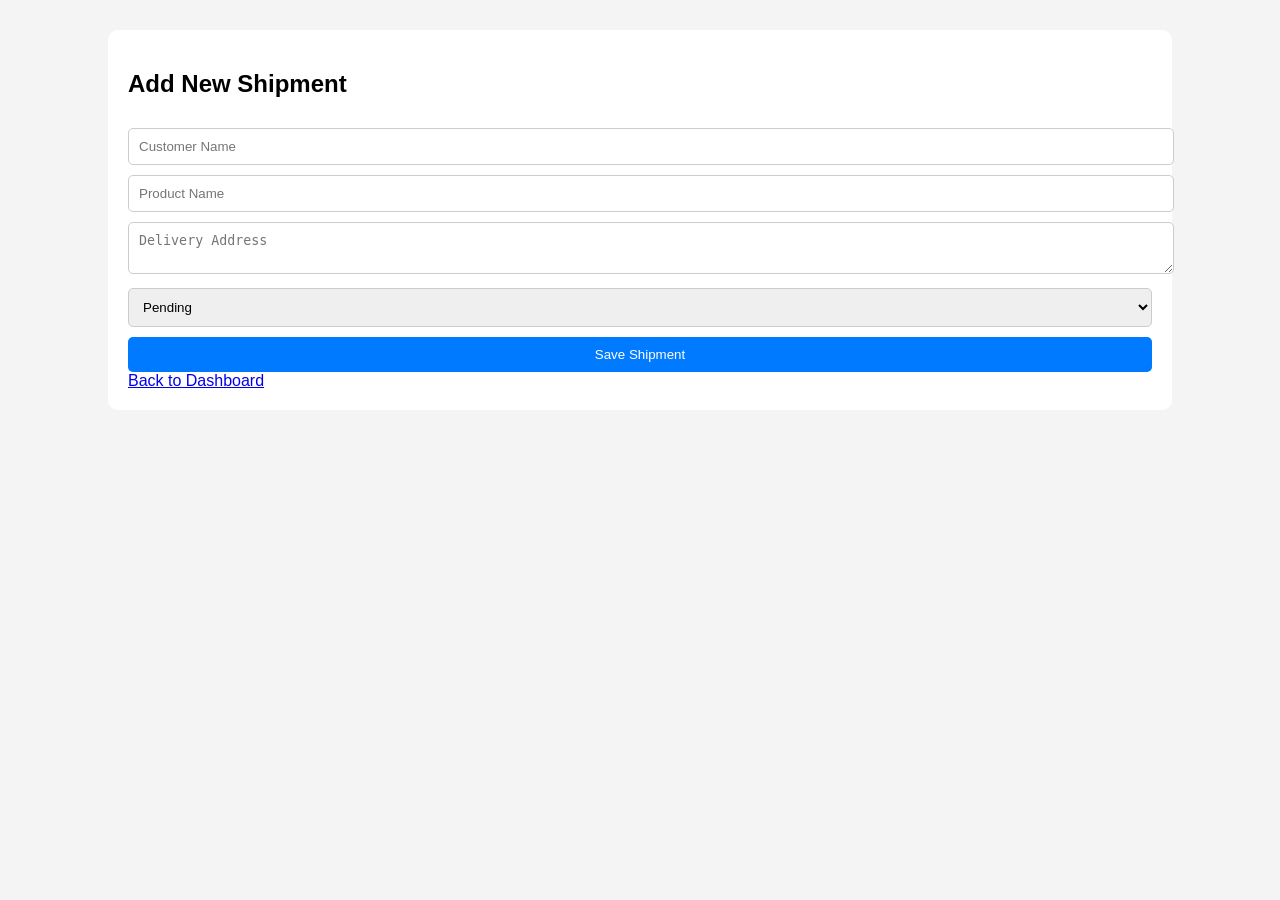
<file: templates/add_shipment.html>
<!DOCTYPE html>
<html>
<head>
    <title>Add Shipment</title>
    <link rel="stylesheet" href="/static/style.css">
</head>
<body>

<div class="form-container">

    <h2>Add New Shipment</h2>

    <form method="POST">
        <input type="text" name="customer" placeholder="Customer Name" required>

        <input type="text" name="product" placeholder="Product Name" required>

        <textarea name="address" placeholder="Delivery Address" required></textarea>

        <select name="status" required>
            <option value="Pending">Pending</option>
            <option value="In Transit">In Transit</option>
            <option value="Delivered">Delivered</option>
        </select>

        <button type="submit">Save Shipment</button>
    </form>

    <a href="/dashboard">Back to Dashboard</a>

</div>

</body>
</html>
</file>
<file: static/style.css>
body {
    font-family: Arial, sans-serif;
    background: #f4f4f4;
    margin: 0;
    padding: 0;
}

.container,
.form-container,
.login-box {
    width: 80%;
    margin: 30px auto;
    background: white;
    padding: 20px;
    border-radius: 10px;
}

.login-body {
    background: #e9ecef;
}

.login-box {
    width: 350px;
    margin-top: 100px;
    text-align: center;
}

input,
textarea,
select,
button {
    width: 100%;
    padding: 10px;
    margin-top: 10px;
    border-radius: 5px;
    border: 1px solid #ccc;
}

button {
    background: #007bff;
    color: white;
    border: none;
    cursor: pointer;
}

button:hover {
    background: #0056b3;
}

.cards {
    display: flex;
    gap: 10px;
    margin: 20px 0;
}

.card {
    flex: 1;
    background: #007bff;
    color: white;
    padding: 20px;
    text-align: center;
    border-radius: 8px;
}

table {
    width: 100%;
    border-collapse: collapse;
    background: white;
}

table th,
table td {
    border: 1px solid #ccc;
    padding: 10px;
    text-align: center;
}

.top-bar {
    margin-bottom: 20px;
}

.btn,
.logout {
    padding: 10px 15px;
    text-decoration: none;
    color: white;
    border-radius: 5px;
}

.btn {
    background: green;
}

.logout {
    background: red;
}

.search-box {
    margin-bottom: 20px;
}

.error {
    color: red;
}

.hint {
    margin-top: 10px;
    color: gray;
}
</file>
